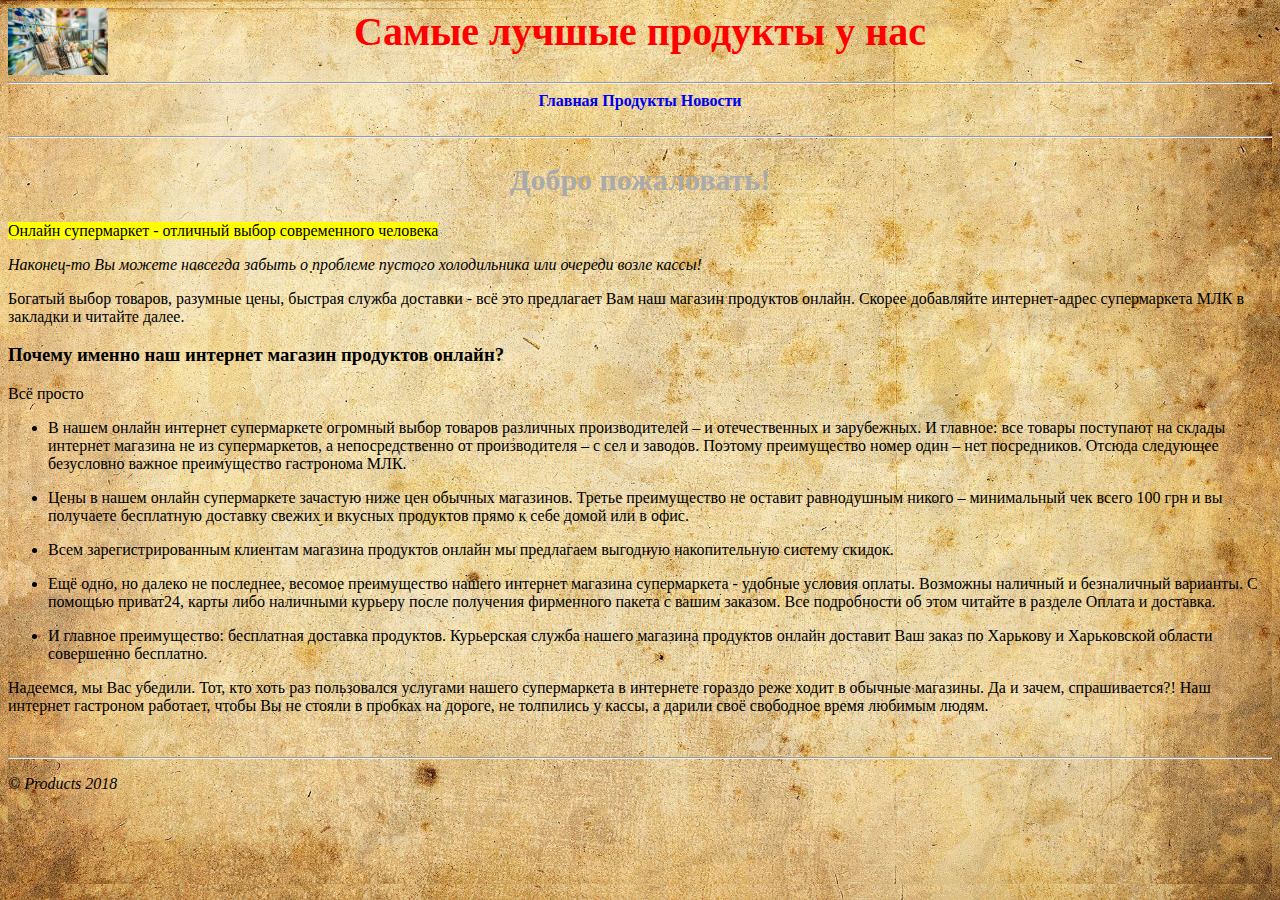
<file: First-project/index.html>
<html>
	<head>
	<title>Lesson 3</title>
	<meta charset="utf-8">
		<link href="css/styles.css" rel="stylesheet">

	</head>
	
	<body>
	
	
	<img class="Logo" src="image/Logo.jpg" alt="Logo">
	
		<h1>Самые лучшые продукты у нас</h1>
		
		
		<hr>
		
		<div class="force">
		<a href="index.html"><strong>Главная</strong></a>
		<a href="index  2.html"><strong>Продукты </strong></a>
		<a href="news.html"><strong>Новости</strong></a>
		</div>
		
		<br>
	<hr>
	<h2>Добро пожаловать!</h2>
	<p>
	<mark>Онлайн супермаркет - отличный выбор современного человека</mark>
 </p>
<p>
<em>Наконец-то Вы можете навсегда забыть о проблеме пустого холодильника или очереди возле кассы!</em>
</p>

<p>
Богатый выбор товаров, разумные цены, быстрая служба доставки - всё это предлагает Вам наш магазин продуктов онлайн. Скорее добавляйте интернет-адрес супермаркета МЛК в закладки и читайте далее.

 </p>

 

<h3>Почему именно наш интернет магазин продуктов онлайн?</h3>
 
Всё просто

<ul>

<li><p>В нашем онлайн интернет супермаркете огромный выбор товаров различных производителей – и отечественных и зарубежных. И главное: все товары поступают на склады интернет магазина не из супермаркетов, а непосредственно от производителя – с сел и заводов. Поэтому преимущество номер один – нет посредников. Отсюда следующее безусловно важное преимущество гастронома МЛК.</p></li>


<li><p>Цены в нашем онлайн супермаркете зачастую ниже цен обычных магазинов.
Третье преимущество не оставит равнодушным никого – минимальный чек всего 100 грн и вы получаете бесплатную доставку свежих и вкусных продуктов прямо к себе домой или в офис.</p></li>
 
 
<li><p>Всем зарегистрированным клиентам магазина продуктов онлайн мы предлагаем выгодную накопительную систему скидок.</p></li>


<li><p>Ещё одно, но далеко не последнее, весомое преимущество нашего интернет магазина супермаркета - удобные условия оплаты. Возможны наличный и безналичный варианты. С помощью приват24, карты либо наличными курьеру после получения фирменного пакета с вашим заказом. Все подробности об этом читайте в разделе Оплата и доставка.</p></li>


<li><p>И главное преимущество: бесплатная доставка продуктов. Курьерская служба нашего магазина продуктов онлайн доставит Ваш заказ по Харькову и Харьковской области совершенно бесплатно.</p></li>

</ul>
<p>

Надеемся, мы Вас убедили. Тот, кто хоть раз пользовался услугами нашего супермаркета в интернете гораздо реже ходит в обычные магазины. Да и зачем, спрашивается?!
 
Наш интернет гастроном работает, чтобы Вы не стояли в пробках на дороге, не толпились у кассы, а дарили своё свободное время любимым людям.
</p>
<br>
<hr>

<p id="footer">
&copy; Products 2018 
	</p>
	</body>
</html>
</file>
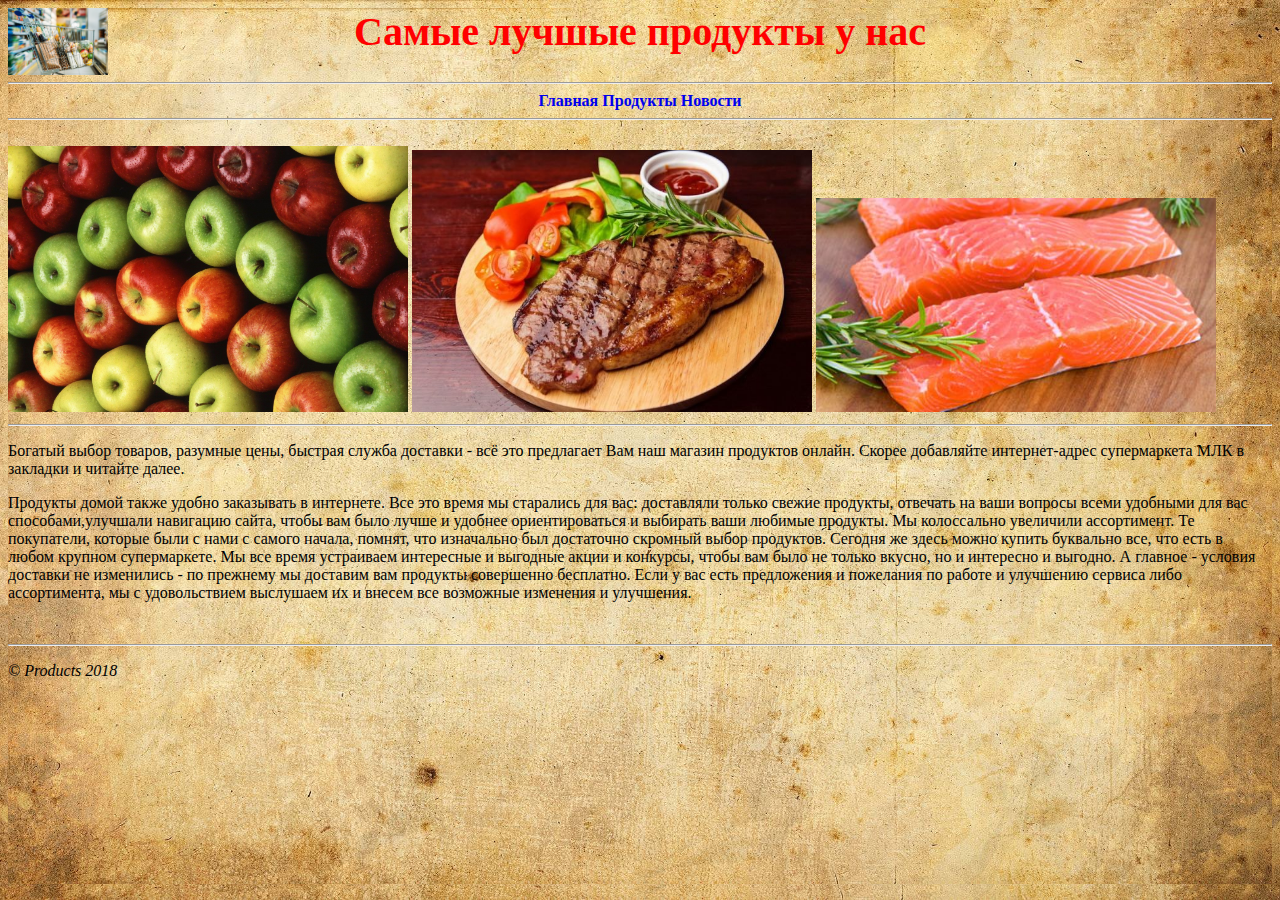
<file: First-project/index  2.html>
<html>
	<head>
	<title>Lesson 3</title>
	<meta charset="utf-8">
		<link href="css/styles.css" rel="stylesheet">

	
	</head>
	
	<body>
	<img class="Logo" src="image/Logo.jpg" alt="Logo">
	
		<h1>Самые лучшые продукты у нас</h1>
		
		
		<hr>
		<div class="force">
		<a href="index.html"><strong>Главная</strong></a>
		<a href="index  2.html"><strong>Продукты </strong></a>
		<a href="news.html"><strong>Новости</strong></a>
		</div>
		<hr>
		<br>
		
		<a href="index  3.html"><img class="Products" src="image/Apples.jpg" alt="Logo"></a>
		<a href="index  4.html"><img class="Products" src="image/meat.jpg" alt="Logo"></a>
		<a href="index  5.html"><img class="Products" src="image/риба.jpg" alt="Logo"></a>
	
		<br>
	<hr>
	<p>
	Богатый выбор товаров, разумные цены, быстрая служба доставки - всё это предлагает Вам наш магазин продуктов онлайн. Скорее добавляйте интернет-адрес супермаркета МЛК в закладки и читайте далее.
<p>
Продукты домой также удобно заказывать в интернете. Все это время мы старались для вас: доставляли только свежие продукты, отвечать на ваши вопросы всеми удобными для вас способами,улучшали навигацию сайта, чтобы вам было лучше и удобнее ориентироваться и выбирать ваши любимые продукты. Мы колоссально увеличили ассортимент. Те покупатели, которые были с нами с самого начала, помнят, что изначально был достаточно скромный выбор продуктов. Сегодня же здесь можно купить буквально все, что есть в любом крупном супермаркете. Мы все время устраиваем интересные и выгодные акции и конкурсы, чтобы вам было не только вкусно, но и интересно и выгодно.

А главное - условия доставки не изменились - по прежнему мы доставим вам продукты совершенно бесплатно.
Если у вас есть предложения и пожелания по работе и улучшению сервиса либо ассортимента, мы с удовольствием выслушаем их и внесем все возможные изменения и улучшения.
</p>
</p>
<br>
<hr>

<p id="footer">
&copy; Products 2018 
	</p>
	</body>
</html>
</file>
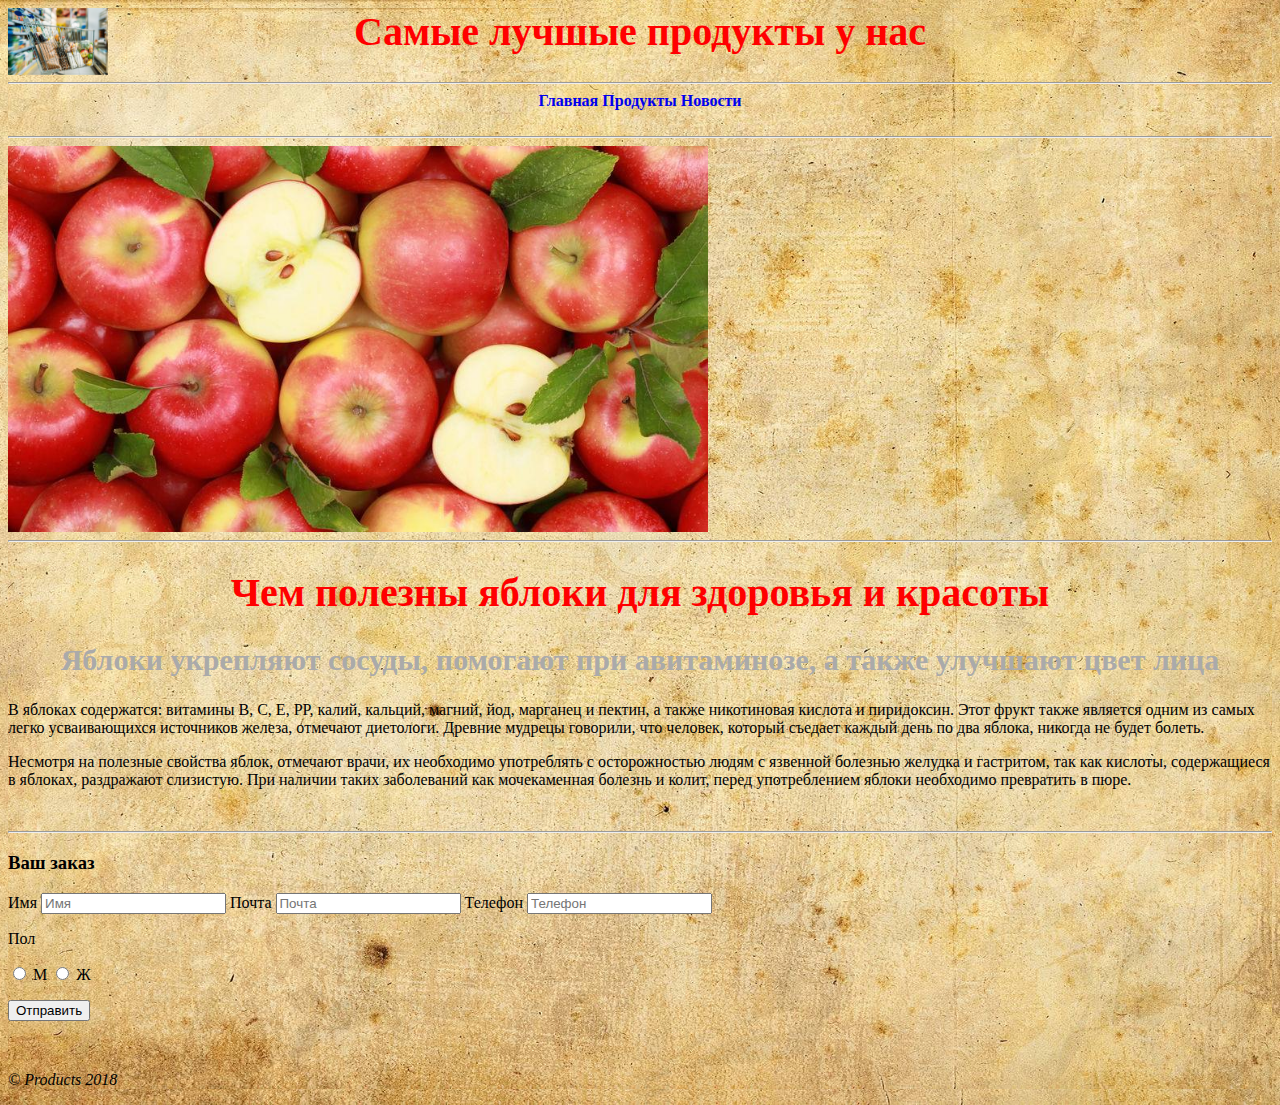
<file: First-project/index  3.html>
<html>
	<head>
	<title>Lesson 3</title>
	<meta charset="utf-8">
			<link href="css/styles.css" rel="stylesheet">


	</head>
	
	<body>
	<img class="Logo" src="image/Logo.jpg" alt="Logo">
		<h1>Самые лучшые продукты у нас</h1>
		
		<hr>
		<div class="force">
		<a href="index.html"><strong>Главная</strong></a>
		<a href="index  2.html"><strong>Продукты </strong></a>
		<a href="news.html"><strong>Новости</strong></a>
		</div>
		<br>
		<hr>
		<a href="index  2.html"><img class="Products2" src="image/Apples 2.jpg" alt="Apples 2"></a>
	
		<br>
	<hr>
	<h1>
	Чем полезны яблоки для здоровья и красоты

	</h1>
	<h2>
	Яблоки укрепляют сосуды, помогают при авитаминозе, а также улучшают цвет лица
	</h2>
	<p>
	В яблоках содержатся: витамины В, С, Е, РР, калий, кальций, магний, йод, марганец и пектин, а также никотиновая кислота и пиридоксин. Этот фрукт также является одним из самых легко усваивающихся источников железа, отмечают диетологи. Древние мудрецы говорили, что человек, который съедает каждый день по два яблока, никогда не будет болеть.

</p>
<p>
Несмотря на полезные свойства яблок, отмечают врачи, их необходимо употреблять с осторожностью людям с язвенной болезнью желудка и гастритом, так как кислоты, содержащиеся в яблоках, раздражают слизистую. При наличии таких заболеваний как мочекаменная болезнь и колит, перед употреблением яблоки необходимо превратить в пюре.
</p>
<br>
<hr>
<h3> Ваш заказ </h3>
	<form action="">
	Имя
	<input type="text" name="Name" placeholder="Имя">
	Почта
	<input type="email" name="Email" placeholder="Почта">
	
			<label>Телефон
	<input type="number" name="Number" placeholder="Телефон">
	
		<p>Пол<p>
	<input type="radio" name="Sex"> M
	<input type="radio" name="Sex"> Ж

	
	
	<p><input type="button" value="Отправить"></p>
	
</form>
	<br>
	


<p id="footer">
&copy; Products 2018 
	</p>	
	</body>
</html>
</file>
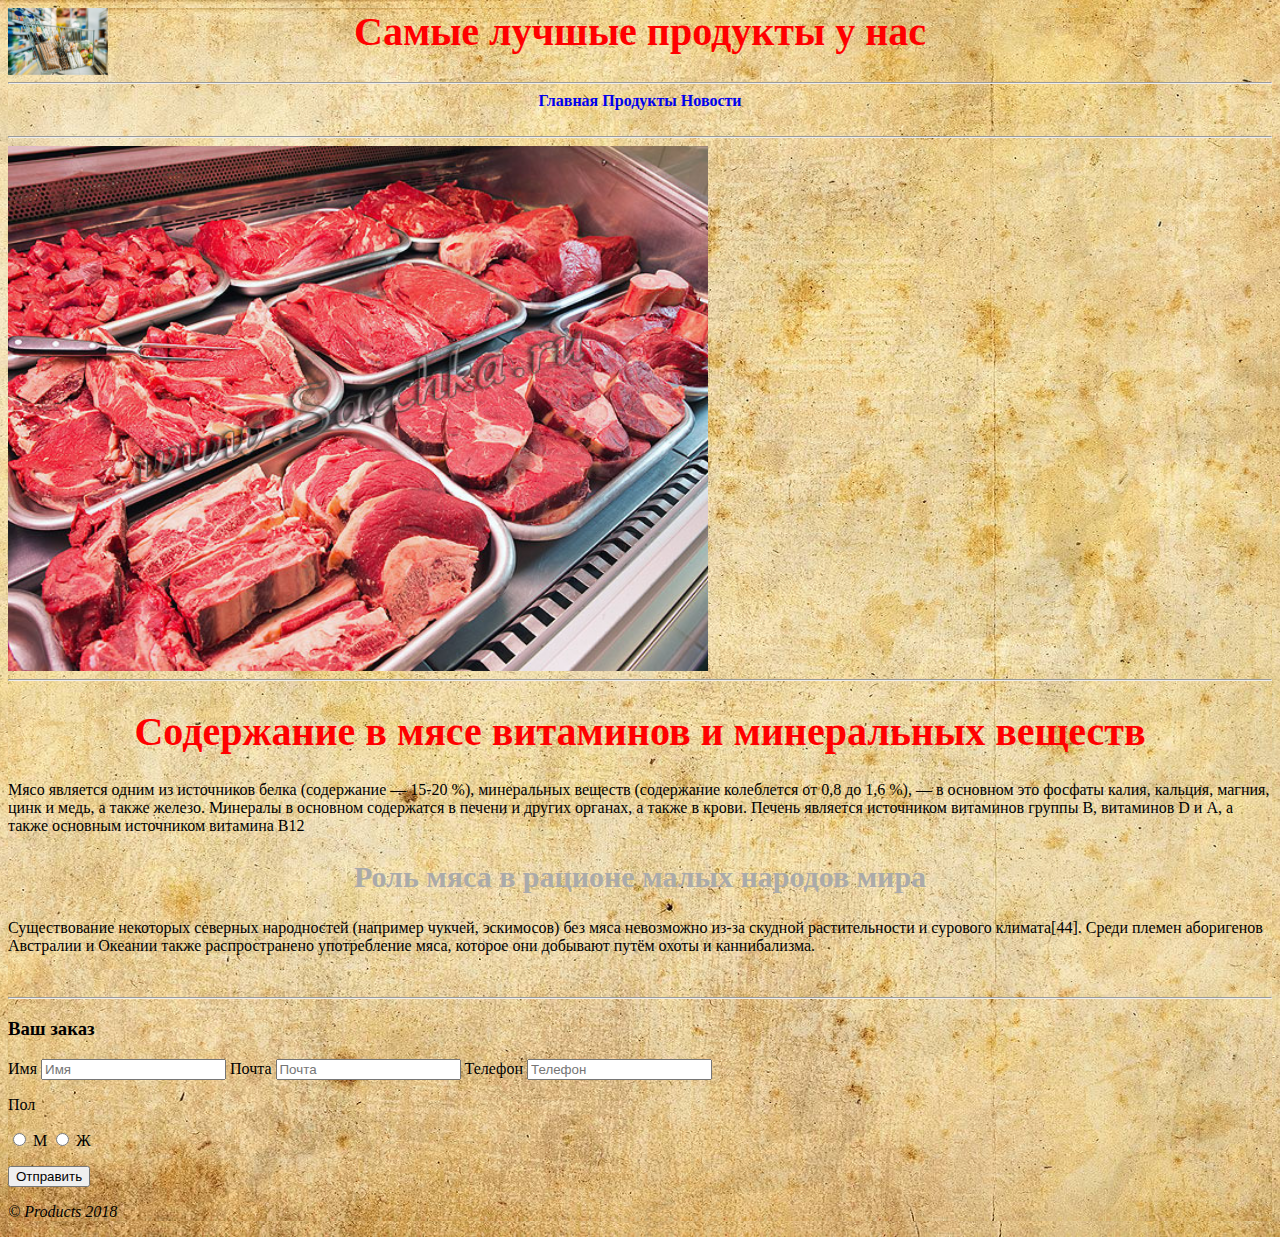
<file: First-project/index  4.html>
<html>
	<head>
	<title>Lesson 3</title>
	<meta charset="utf-8">
			<link href="css/styles.css" rel="stylesheet">

	
	</head>
	
	<body>
	<img class="Logo" src="image/Logo.jpg" alt="Logo">
		<h1>Самые лучшые продукты у нас</h1>
		
		<hr>
		<div class="force">
		<a href="index.html"><strong>Главная</strong></a>
		<a href="index  2.html"><strong>Продукты </strong></a>
		<a href="news.html"><strong>Новости</strong></a>
		</div>
		<br>
		<hr>
		
		<a href="index  2.html"><img class="Products2" src="image/meat 2.jpg" alt="Meat"></a>
		
	
		<br>
	<hr>
	<h1>
	Содержание в мясе витаминов и минеральных веществ
	</h1>
	
	<p>
	
Мясо является одним из источников белка (содержание — 15-20 %), минеральных веществ (содержание колеблется от 0,8 до 1,6 %), — в основном это фосфаты калия, кальция, магния, цинк и медь, а также железо. Минералы в основном содержатся в печени и других органах, а также в крови. Печень является источником витаминов группы B, витаминов D и A, а также основным источником витамина B12
</p>
<h2>
Роль мяса в рационе малых народов мира
</h2>
<p>
Существование некоторых северных народностей (например чукчей, эскимосов) без мяса невозможно из-за скудной растительности и сурового климата[44]. Среди племен аборигенов Австралии и Океании также распространено употребление мяса, которое они добывают путём охоты и каннибализма.
</p>
<br>
<hr>
<h3> Ваш заказ </h3>
	<form action="">
	<label>Имя
	<input type="text" name="Name" placeholder="Имя">
	</label>
		<label>Почта
	<input type="email" name="Email" placeholder="Почта">
	</label>
			<label>Телефон
	<input type="number" name="Number" placeholder="Телефон">
	</label>
	
	<p>Пол<p>
	<input type="radio" name="Sex"> M
	<input type="radio" name="Sex"> Ж

	
	
	<label>
	<p><input type="button" value="Отправить"></p>
	</label>
</form>
<p id="footer">
&copy; Products 2018 
	</p>	
	</body>
</html>
</file>
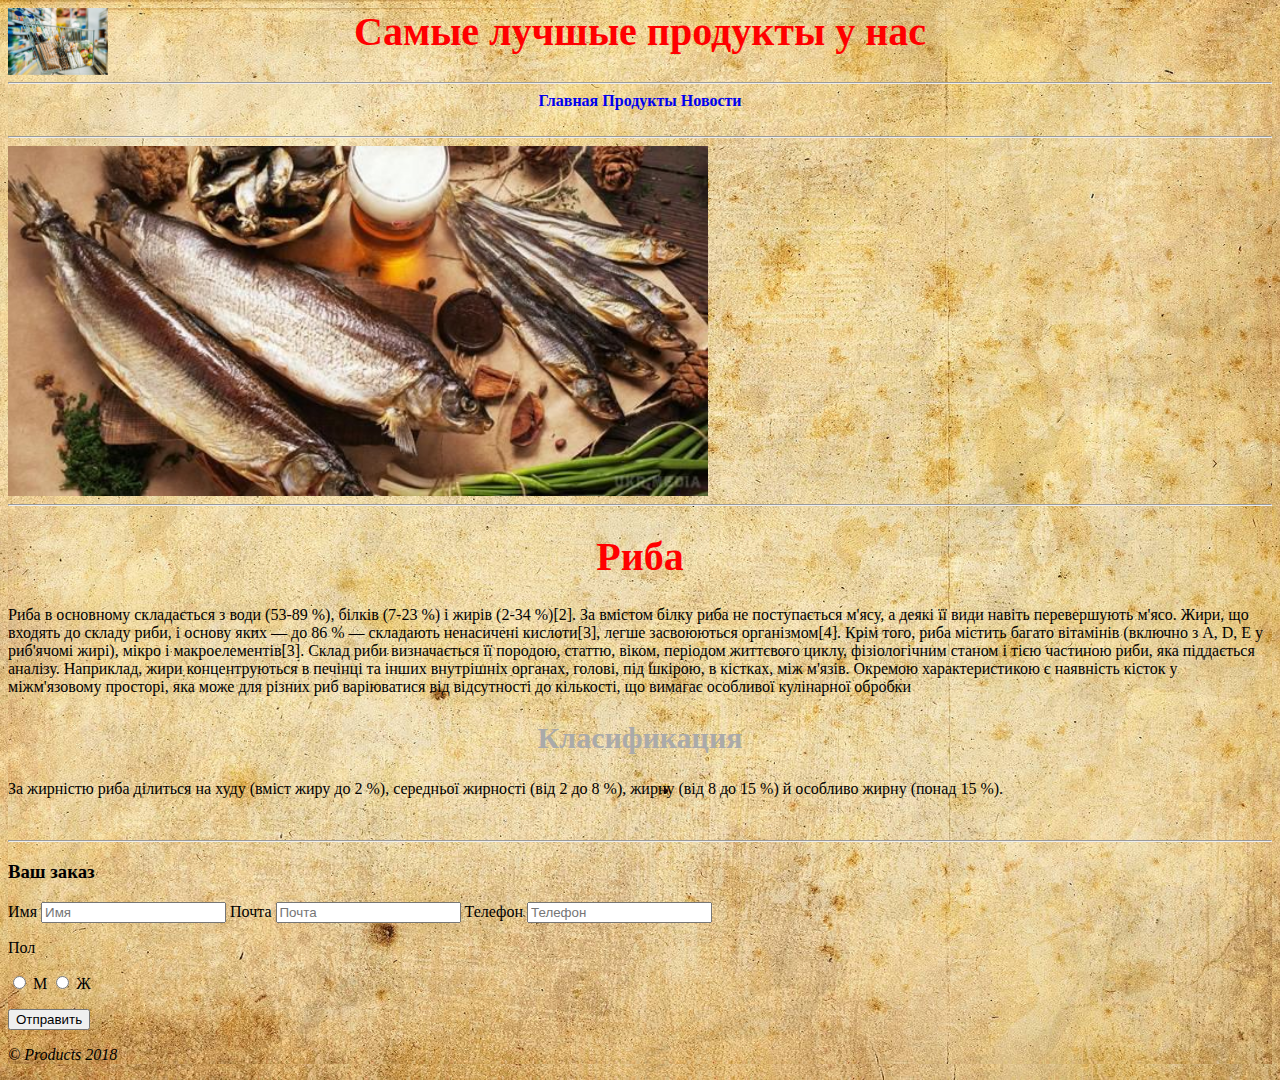
<file: First-project/index  5.html>
<html>
	<head>
	<title>Lesson 3</title>
	<meta charset="utf-8">
			<link href="css/styles.css" rel="stylesheet">

	
	</head>
	
	<body>
	<img class="Logo" src="image/Logo.jpg" alt="Logo">
		<h1>Самые лучшые продукты у нас</h1>
		
		<hr>
		<div class="force">
		<a href="index.html"><strong>Главная</strong></a>
		<a href="index  2.html"><strong>Продукты </strong></a>
		<a href="news.html"><strong>Новости</strong></a>
		</div>
		<br>
		<hr>
		<a href="index  2.html"><img class="Products2" src="image/риба 2.jpg" alt="Риба"></a>
	
		<br>
	<hr>
	<h1>
	Риба
	</h1>
	
	<p>
	Риба в основному складається з води (53-89 %), білків (7-23 %) і жирів (2-34 %)[2]. За вмістом білку риба не поступається м'ясу, а деякі її види навіть перевершують м'ясо. Жири, що входять до складу риби, і основу яких — до 86 % — складають ненасичені кислоти[3], легше засвоюються організмом[4]. Крім того, риба містить багато вітамінів (включно з A, D, E у риб'ячомі жирі), мікро і макроелементів[3].

Склад риби визначається її породою, статтю, віком, періодом життєвого циклу, фізіологічним станом і тією частиною риби, яка піддається аналізу. Наприклад, жири концентруються в печінці та інших внутрішніх органах, голові, під шкірою, в кістках, між м'язів. Окремою характеристикою є наявність кісток у міжм'язовому просторі, яка може для різних риб варіюватися від відсутності до кількості, що вимагає особливої ​​кулінарної обробки
</p>
<h2>
Класификация
</h2>
<p>
За жирністю риба ділиться на худу (вміст жиру до 2 %), середньої жирності (від 2 до 8 %), жирну (від 8 до 15 %) й особливо жирну (понад 15 %).
</p>
<br>
<hr>
<h3> Ваш заказ </h3>
	<form action="">
	<label>Имя
	<input type="text" name="Name" placeholder="Имя">
	</label>
		<label>Почта
	<input type="email" name="Email" placeholder="Почта">
	</label>
			<label>Телефон
	<input type="number" name="Number" placeholder="Телефон">
	</label>
	
		<p>Пол<p>
	<input type="radio" name="Sex"> M
	<input type="radio" name="Sex"> Ж

	<label>
	<p><input type="button" value="Отправить"></p>
	</label>
</form>

<p id="footer">
&copy; Products 2018 
	</p>	
	</body>
</html>
</file>
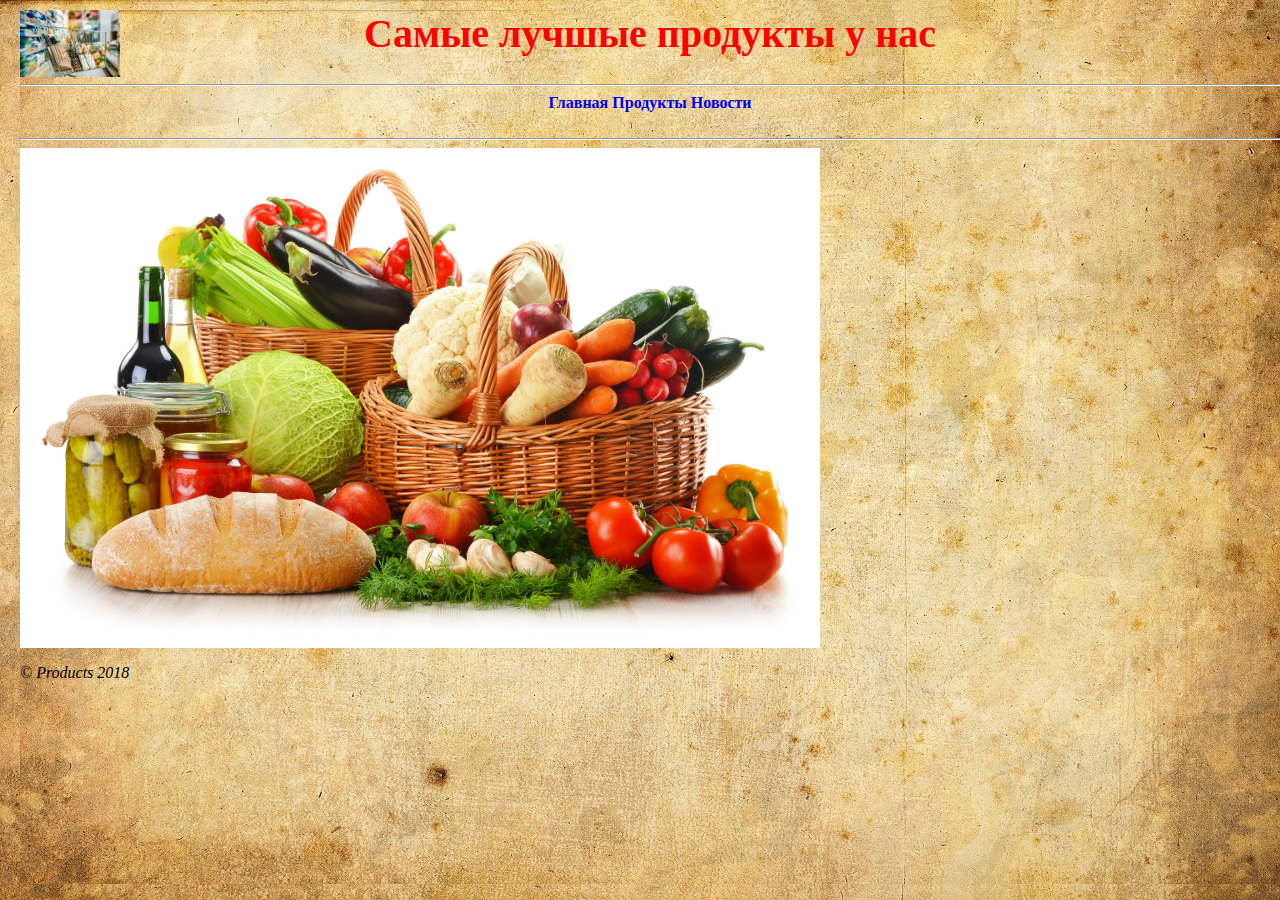
<file: First-project/news.html>
<html>
	<head>
	<title>Lesson 3</title>
	<meta charset="utf-8">
				<link href="css/styles.css" rel="stylesheet">

	
	
	</head>
	
	<body class="News">
	
	
	<img class="Logo" src="image/Logo.jpg" alt="Logo">
		<h1>Самые лучшые продукты у нас</h1>
		
		<hr>
<div class="force">
		<a href="index.html"><strong>Главная</strong></a>
		<a href="index  2.html"><strong>Продукты </strong></a>
		<a href="news.html"><strong>Новости</strong></a>
		</div>
		<br>
		<hr>
		<img src="image/news.jpg" id="News" alt="News">

	
<p id="footer">
&copy; Products 2018 
	</p>
	</body>
</html>
</file>
<file: First-project/css/styles.css>
html, body{
	font-style: Times New Roman;
	font-weight: normal;
	background: url(../image/33.jpg) no-repeat center;
	background-size: cover;
	opacity: 0,1;

}

	a{
	text-decoration: none;
	
	
}

	a:visited {
    color: green; 
   } 
   
   a:hover {
    color: red;
	background: yellow;
   }
   
   h1{
	   font-size: 40px;
		font-weight: 20px;
		color: #f00;
		text-align: center;
   }
   
   h2{	   
	   font-size: 30px;
		font-weight: 10px;
		color: #aaa;
		text-align: center;
   }
   
   #footer{
	   font-style: italic;
   }
   
   .Logo{
	   width: 100px;
	   position: fixed;
   }
   
   .force{
	  text-align: center;
   }
   
   
		 .Products{
		 width: 400px;
		 transition: 1s;
		 
	 }
	.Products:hover{
        width: 410px;
        cursor: pointer;
		
	}
	 
	 .Products2{
		  text-align: center;
		 width: 700px;
		
	 }
	#News{
		width: 800px;
		
	}
	
	.News{
		
		margin: 10px 0px 0px 20px;
	}
</file>
